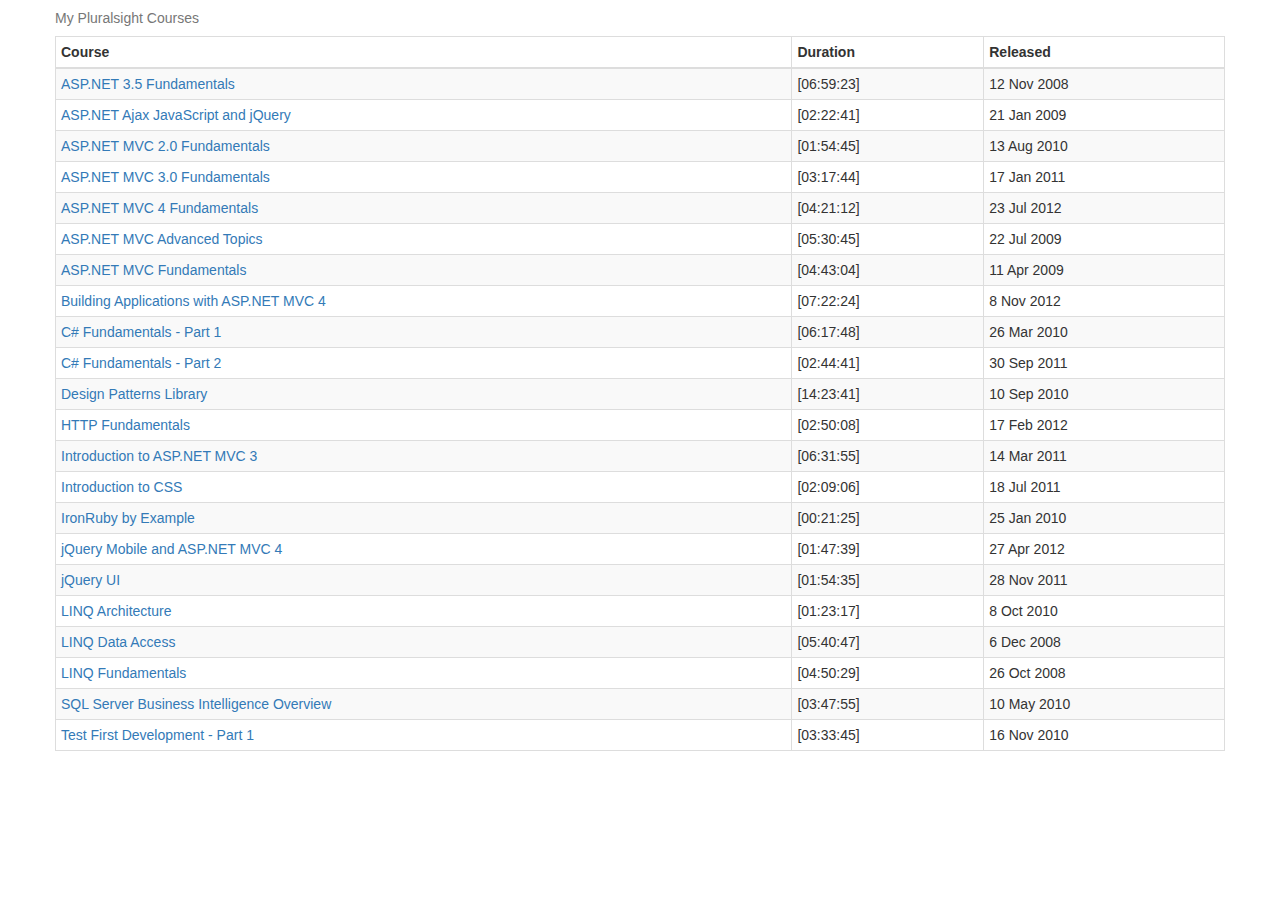
<file: everyday-tables.html>
﻿<!DOCTYPE html>
<html>
<head>
    <meta charset="utf-8">
    <title>Tables</title>
    <!-- Latest compiled and minified CSS -->
    <link rel="stylesheet" href="/bootstrap/css/bootstrap.min.css">

    <!-- Optional theme -->
    <link rel="stylesheet" href="/bootstrap/css/bootstrap-theme.min.css">

    <!-- jQuery (necessary for Bootstrap's JavaScript plugins) -->
    <script src="https://ajax.googleapis.com/ajax/libs/jquery/1.11.1/jquery.min.js"></script>

    <!-- Latest compiled and minified JavaScript -->
    <script src="/bootstrap/js/bootstrap.min.js"></script>
    
    <link href="/bootstrap/css/bootstrap.css" rel="stylesheet" />
    <style>
        .table-hover tbody tr:hover td,
        .table-hover tbody tr:hover th {
            background-color: #c9c9c9;
        }
    </style>
</head>
<body>
    <div class="container">
        <div class="row">
            <div class="span12">
                <table class="table table-striped table-bordered table-hover table-condensed">
                    <caption>My Pluralsight Courses</caption>
                    <thead>
                        <tr>
                            <th>Course</th>
                            <th>Duration</th>
                            <th>Released</th>
                        </tr>
                    </thead>
                    <tbody>
                        <tr>
                            <td>
                                <a href="/training/Courses/TableOfContents/aspdotnet-fundamentals">ASP.NET 3.5 Fundamentals</a>
                            </td>
                            <td title="Duration: [06:59:23]">[06:59:23]
                            </td>
                            <td title="Released on 12 Nov 2008">12 Nov 2008
                            </td>
                        </tr>

                        <tr class="error">
                            <td>
                                <a href="/training/Courses/TableOfContents/aspdotnet-ajax-jscript">ASP.NET Ajax JavaScript and jQuery</a>
                            </td>
                            <td title="Duration: [02:22:41]" class="duration">[02:22:41]
                            </td>
                            <td title="Released on 21 Jan 2009" class="releaseDate">21 Jan 2009
                            </td>
                        </tr>

                        <tr>
                            <td class="title">
                                <a href="/training/Courses/TableOfContents/aspdotnet-mvc2" title="The ASP.NET MVC 2.0 framework adds a number of important new features, including data annotations, client validation, and model templates. This course will dive into these topics in addition to asynchronous controllers, areas, and more.">ASP.NET MVC 2.0 Fundamentals</a>
                            </td>
                            <td title="Duration: [01:54:45]" class="duration">[01:54:45]
                            </td>
                            <td title="Released on 13 Aug 2010" class="releaseDate">13 Aug 2010
                            </td>
                        </tr>

                        <tr>
                            <td class="title">
                                <a href="/training/Courses/TableOfContents/aspdotnet-mvc3" title="In this course we'll look at the new features of the ASP.NET MVC 3.0 framework, including the new Razor view engine, new unobtrusive AJAX features, NuGet package management, and more.">ASP.NET MVC 3.0 Fundamentals</a>
                            </td>
                            <td title="Duration: [03:17:44]" class="duration">[03:17:44]
                            </td>
                            <td title="Released on 17 Jan 2011" class="releaseDate">17 Jan 2011
                            </td>
                        </tr>

                        <tr>
                            <td class="title">
                                <a href="/training/Courses/TableOfContents/mvc4" title="In this course we'll provide an introduction to ASP.NET MVC by creating an application that uses the Entity Framework and Entity Framework migrations to read and update data in SQL Server, then deploy the application to a Windows Azure web site. We'll also drill into new features for version 4 of ASP.NET MVC. We'll look at async controller actions and the new Task based programming model, and build a Web API to consume with JavaScript and jQuery.The course also covers the bundling and minification features included with the System.Web.Optimization package, and the new mobile development features including display modes and browser overrides.">ASP.NET MVC 4 Fundamentals</a>
                            </td>
                            <td title="Duration: [04:21:12]" class="duration">[04:21:12]
                            </td>
                            <td title="Released on 23 Jul 2012" class="releaseDate">23 Jul 2012
                            </td>
                        </tr>

                        <tr>
                            <td class="title">
                                <a href="/training/Courses/TableOfContents/aspdotnet-mvc-advanced-topics" title="This course covers more advanced topics in ASP.NET MVC including Ajax, TDD, and best practices.">ASP.NET MVC Advanced Topics</a>
                            </td>
                            <td title="Duration: [05:30:45]" class="duration">[05:30:45]
                            </td>
                            <td title="Released on 22 Jul 2009" class="releaseDate">22 Jul 2009
                            </td>
                        </tr>

                        <tr>
                            <td class="title">
                                <a href="/training/Courses/TableOfContents/aspdotnet-mvc" title="ASP.NET MVC is a supplemental framework built on top of ASP.NET that supports the construction of Model View Controller based applications as an alternative to the post-back model of traditional ASP.NET applications. Building Web applications using MVC enables a clear separation of concerns between presentation and control logic, creates a test-friendly application that supports test-driven development (TDD), allows for finer-grained control over rendered HTML and JavaScript, and simplifies control over the URL space of an application. This course will dive into the MVC pattern and the ASP.NET framework architecture to give you the knowledge you need to develop web applications using ASP.NET and the ASP.NET MVC framework.">ASP.NET MVC Fundamentals</a>
                            </td>
                            <td title="Duration: [04:43:04]" class="duration">[04:43:04]
                            </td>
                            <td title="Released on 11 Apr 2009" class="releaseDate">11 Apr 2009
                            </td>
                        </tr>

                        <tr>
                            <td class="title">
                                <a href="/training/Courses/TableOfContents/mvc4-building" title="This course is a comprehensive introduction to ASP.NET MVC 4, and will give you the essentials you need to start building applications with Microsoft's MVC framework. You'll see how to work with controllers and Razor views, as well as the Entity Framework, Entity Framework migrations, JavaScript, jQuery, and the Visual Studio web deployment tools.">Building Applications with ASP.NET MVC 4</a>
                            </td>
                            <td title="Duration: [07:22:24]" class="duration">[07:22:24]
                            </td>
                            <td title="Released on 8 Nov 2012" class="releaseDate">8 Nov 2012
                            </td>
                        </tr>

                        <tr>
                            <td class="title"><a href="/training/Courses/TableOfContents/csharp-fundamentals" title="C# is Microsoft's entry into the world of managed programming. Using a syntax that is deliberately reminiscient of Java, C++ and C, C# achieves a natural tradeoff of terseness and clarity, enabling programmers to express concepts in a clear and maintainable form. Recent enhancements to the language have made it even more powerful than before, allowing programmers to work with C# in both an object-oriented and partially functional style.">C# Fundamentals - Part 1</a>

                            </td>
                            <td title="Duration: [06:17:48]" class="duration">[06:17:48]
                            </td>
                            <td title="Released on 26 Mar 2010" class="releaseDate">26 Mar 2010
                            </td>
                        </tr>

                        <tr>
                            <td class="title">
                                <a href="/training/Courses/TableOfContents/csharp-fundamentals-2" title="C# Fundamentals - Part 2 introduces you to the variety of programming styles supported by the C# language. At its core, C# is an object-oriented, statically-typed language that lends itself to procedural and object-oriented programming, but recent additions to the language have made it much easier to develop using other programming paradigms, most notably, dynamic. This course covers object-oriented programming, functional programming, the dynamic language runtime, LINQ programming, and software craftsmanship.">C# Fundamentals - Part 2</a>
                            </td>
                            <td title="Duration: [02:44:41]" class="duration">[02:44:41]
                            </td>
                            <td title="Released on 30 Sep 2011" class="releaseDate">30 Sep 2011
                            </td>
                        </tr>

                        <tr>
                            <td class="title">
                                <a href="/training/Courses/TableOfContents/patterns-library" title="The design patterns library contains descriptions and examples of software design patterns that you can apply in your daily development. These patterns are time proven techniques for building long-lived, well factored software that are widely used in software development today. Unlike other courses in our library, this course will continue to grow with new patterns each month, so check back often.">Design Patterns Library</a>
                            </td>
                            <td title="Duration: [14:23:41]" class="duration">[14:23:41]
                            </td>
                            <td title="Released on 10 Sep 2010" class="releaseDate">10 Sep 2010
                            </td>
                        </tr>

                        <tr>
                            <td class="title">
                                <a href="/training/Courses/TableOfContents/xhttp-fund" title="HTTP is the protocol of the web, and this course will look at HTTP from a web developer's perspective. We'll cover resources, messages, cookies, and authentication protocols. We'll look at how HTTP clients can use persistent and parallel connections to improve performance, and see how the web scales to meet demand using cache headers and proxy servers. By the end of the course you will have the knowledge to build better web applications and web services.">HTTP Fundamentals</a>
                            </td>
                            <td title="Duration: [02:50:08]" class="duration">[02:50:08]
                            </td>
                            <td title="Released on 17 Feb 2012" class="releaseDate">17 Feb 2012
                            </td>
                        </tr>

                        <tr>
                            <td class="title">
                                <a href="/training/Courses/TableOfContents/aspdotnet-mvc3-intro" title="Building Application with ASP.NET MVC 3 is a course designed to get you up and running with the MVC framework. The modules in the course will cover everything from setting up a development environment to deploying to a live web site. In between we'll drill into the details of controller, views, models, AJAX features, and persisting data to SQL Server">Introduction to ASP.NET MVC 3</a>
                            </td>
                            <td title="Duration: [06:31:55]" class="duration">[06:31:55]
                            </td>
                            <td title="Released on 14 Mar 2011" class="releaseDate">14 Mar 2011
                            </td>
                        </tr>

                        <tr>
                            <td class="title">
                                <a href="/training/Courses/TableOfContents/css-intro" title="An Introduction to CSS will give you all the knowledge you need to start working with Cascading Style Sheets (CSS) and web design. During the course you'll see how to achieve 2 and 3 column layouts with CSS, and learn how to work with the HTML box model and CSS cascade feature. Along the way we'll also be styling text, changing colors, and using the flexibility and power of CSS selectors.">Introduction to CSS</a>
                            </td>
                            <td title="Duration: [02:09:06]" class="duration">[02:09:06]
                            </td>
                            <td title="Released on 18 Jul 2011" class="releaseDate">18 Jul 2011
                            </td>
                        </tr>

                        <tr>
                            <td class="title">
                                <a href="/training/Courses/TableOfContents/iron-ruby-by-example" title="Have you heard of Ruby? It's a fantastic dynamic programming language with a focus on simplicity and productivity. This course shows you how to get up and running with IronRuby - a .NET implementation of Ruby.">IronRuby by Example</a>
                            </td>
                            <td title="Duration: [00:21:25]" class="duration">[00:21:25]
                            </td>
                            <td title="Released on 25 Jan 2010" class="releaseDate">25 Jan 2010
                            </td>
                        </tr>

                        <tr>
                            <td class="title">
                                <a href="/training/Courses/TableOfContents/jquery-mobile" title="jQuery Mobile is a JavaScript framework for web developers who want to optimize web sites for smartphones and tablets. This course will use HTML 5, jQuery Mobile, ASP.NET MVC 4, and Visual Studio 2011 to demonstrate the widgets, API, touch-events, and navigation features of jQuery Mobile. We'll take an existing web site built for desktop applications and reuse as much code as possible while building out a better experience for mobile users.">jQuery Mobile and ASP.NET MVC 4</a>

                            </td>
                            <td title="Duration: [01:47:39]" class="duration">[01:47:39]
                            </td>
                            <td title="Released on 27 Apr 2012" class="releaseDate">27 Apr 2012
                            </td>
                        </tr>

                        <tr>
                            <td class="title">
                                <a href="/training/Courses/TableOfContents/jqueryui" title="jQuery UI provides abstractions for low-level interaction and animation, advanced effects, and high-level 'widgets'. This course guides you through all of the features of the jQuery UI library, and shows you how to use them to build highly interactive web applications.">jQuery UI</a>
                            </td>
                            <td title="Duration: [01:54:35]" class="duration">[01:54:35]
                            </td>
                            <td title="Released on 28 Nov 2011" class="releaseDate">28 Nov 2011
                            </td>
                        </tr>

                        <tr>
                            <td class="title">
                                <a href="/training/Courses/TableOfContents/linq-architecture" title="This course looks at using LINQ in the business and data access layers of an application. We'll describe how to use LINQ features to create more expressive business logic by applying functional programming and building fluent APIs. We'll also see the impact of LINQ on build data access components and discuss the tradeoffs of laziness versus greediness.">LINQ Architecture</a>
                            </td>
                            <td title="Duration: [01:23:17]" class="duration">[01:23:17]
                            </td>
                            <td title="Released on 8 Oct 2010" class="releaseDate">8 Oct 2010
                            </td>
                        </tr>

                        <tr>
                            <td class="title">
                                <a href="/training/Courses/TableOfContents/linq-data-access" title="Language Integrated Query (LINQ) introduces fundamental changes to the techniques .NET developers will use to access data. LINQ brings general-purpose query facilities to the .NET framework and allows a developer to query data inside of in-memory objects, data inside of relational databases, and data inside of XML using a uniform API and syntax.">LINQ Data Access</a>
                            </td>
                            <td title="Duration: [05:40:47]" class="duration">[05:40:47]
                            </td>
                            <td title="Released on 6 Dec 2008" class="releaseDate">6 Dec 2008
                            </td>
                        </tr>

                        <tr>
                            <td class="title">
                                <a href="/training/Courses/TableOfContents/linq-fundamentals" title="Language Integrated Query (LINQ) introduces fundamental changes to the techniques .NET developers will use to access data. LINQ brings general-purpose query facilities to the .NET framework and allows a developer to query data inside of in-memory objects, data inside of relational databases, and data inside of XML using a uniform API and syntax. This course will cover the basics of working with LINQ and C#.">LINQ Fundamentals</a>
                            </td>
                            <td title="Duration: [04:50:29]">[04:50:29]
                            </td>
                            <td title="Released on 26 Oct 2008">26 Oct 2008
                            </td>
                        </tr>

                        <tr>
                            <td class="title">
                                <a href="/training/Courses/TableOfContents/sql-server-bi">SQL Server Business Intelligence Overview</a>
                            </td>
                            <td title="Duration: [03:47:55]">[03:47:55]
                            </td>
                            <td title="Released on 10 May 2010">10 May 2010
                            </td>
                        </tr>
                        <tr>
                            <td>
                                <a href="/training/Courses/TableOfContents/test-first-development-1">Test First Development - Part 1</a>
                            </td>
                            <td title="Duration: [03:33:45]">[03:33:45]</td>
                            <td title="Released on 16 Nov 2010">16 Nov 2010</td>
                        </tr>
                    </tbody>
                </table>
            </div>
        </div>
    </div>
</body>
</html>
</file>
